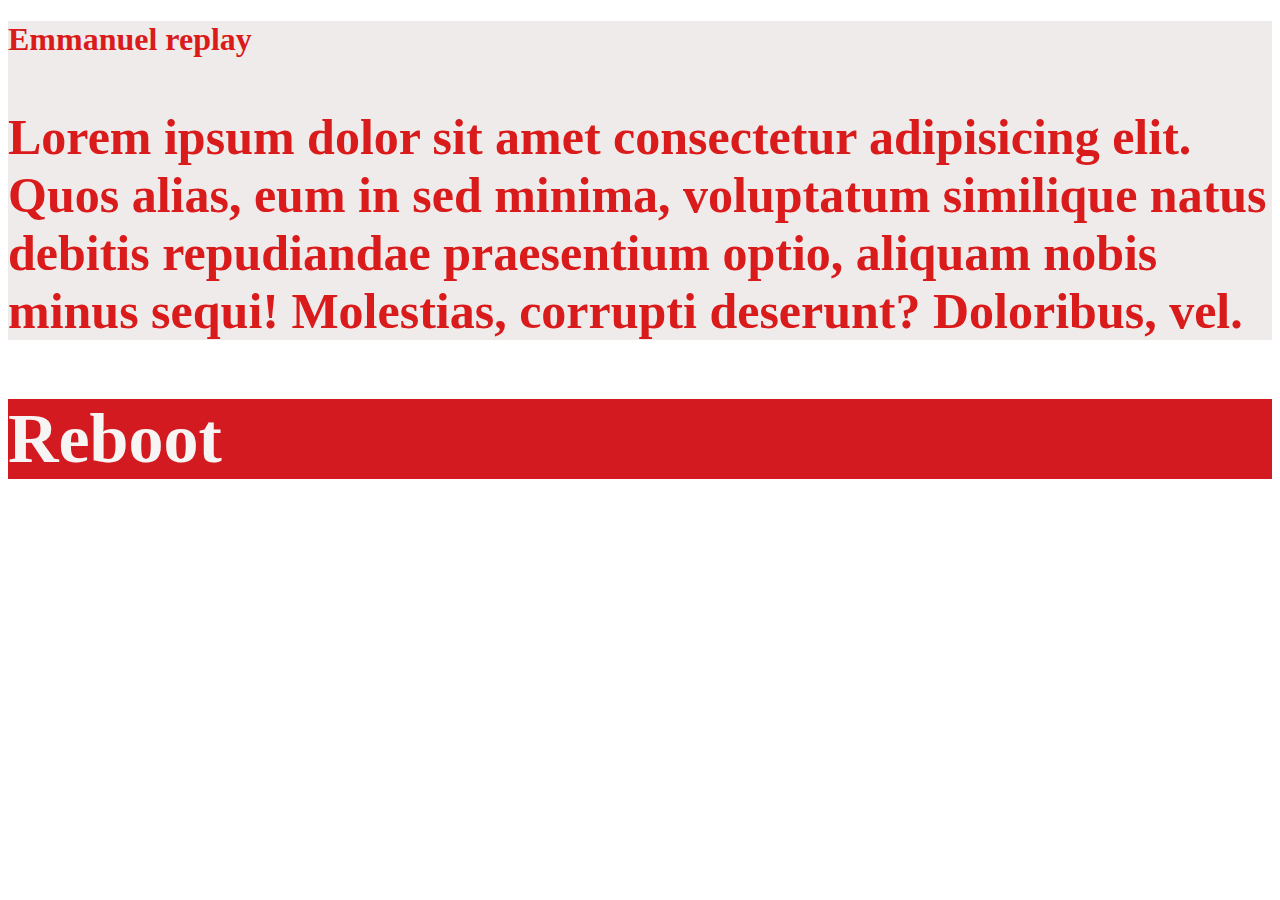
<file: Classwork/index.html>
<!DOCTYPE html>
<html lang="en">
  <head>
    <meta charset="UTF-8" />
    <meta name="viewport" content="width=device-width, initial-scale=1.0" />
    <title>ClassWork_07_Oct</title>

    <link rel="stylesheet" href="./styles.css">

    <!-- <style>
      /* * { (universal tag styling)
            color: red;
            background-color: blueviolet;
        } */

      div {
        color: rgb(218, 27, 27);
        background-color: #f0ebeb;
      }
      /* h2 { (header/element styling)
        color: black;
        background-color: grey;
      } */

      #rex {
        color: white;
        font-size: 70px;
        font-weight: 600;
        background-color: blue;
      }

      .rex {
        color: #f7f4f4;
        font-size: 70px;
        font-weight: 600;
        background-color: rgba(218, 27, 27, 0.973);
      }
    </style> -->
  </head>

  <body>
    <div>
      <h1>Emmanuel replay</h1>
      <p style="font-size: 50px; font-weight: 600">
        Lorem ipsum dolor sit amet consectetur adipisicing elit. Quos alias, eum
        in sed minima, voluptatum similique natus debitis repudiandae
        praesentium optio, aliquam nobis minus sequi! Molestias, corrupti
        deserunt? Doloribus, vel.
      </p>
    </div>

    <div id="rex">
      <h2 class="rex">Reboot</h2>
    </div>

    <!-- <div class="rex">
      <h2>Reboot</h2>
    </div> -->
  </body>
</html>
</file>
<file: Classwork/styles.css>
/* * { (universal tag styling)
            color: red;
            background-color: blueviolet;
        } */

      div {
        color: rgb(218, 27, 27);
        background-color: #f0ebeb;
      }

      #rex {
        color: white;
        font-size: 70px;
        font-weight: 600;
        background-color: blue;
      }

      .rex {
        color: #f7f4f4;
        font-size: 70px;
        font-weight: 600;
        background-color: rgba(218, 27, 27, 0.973);
      }
</file>
